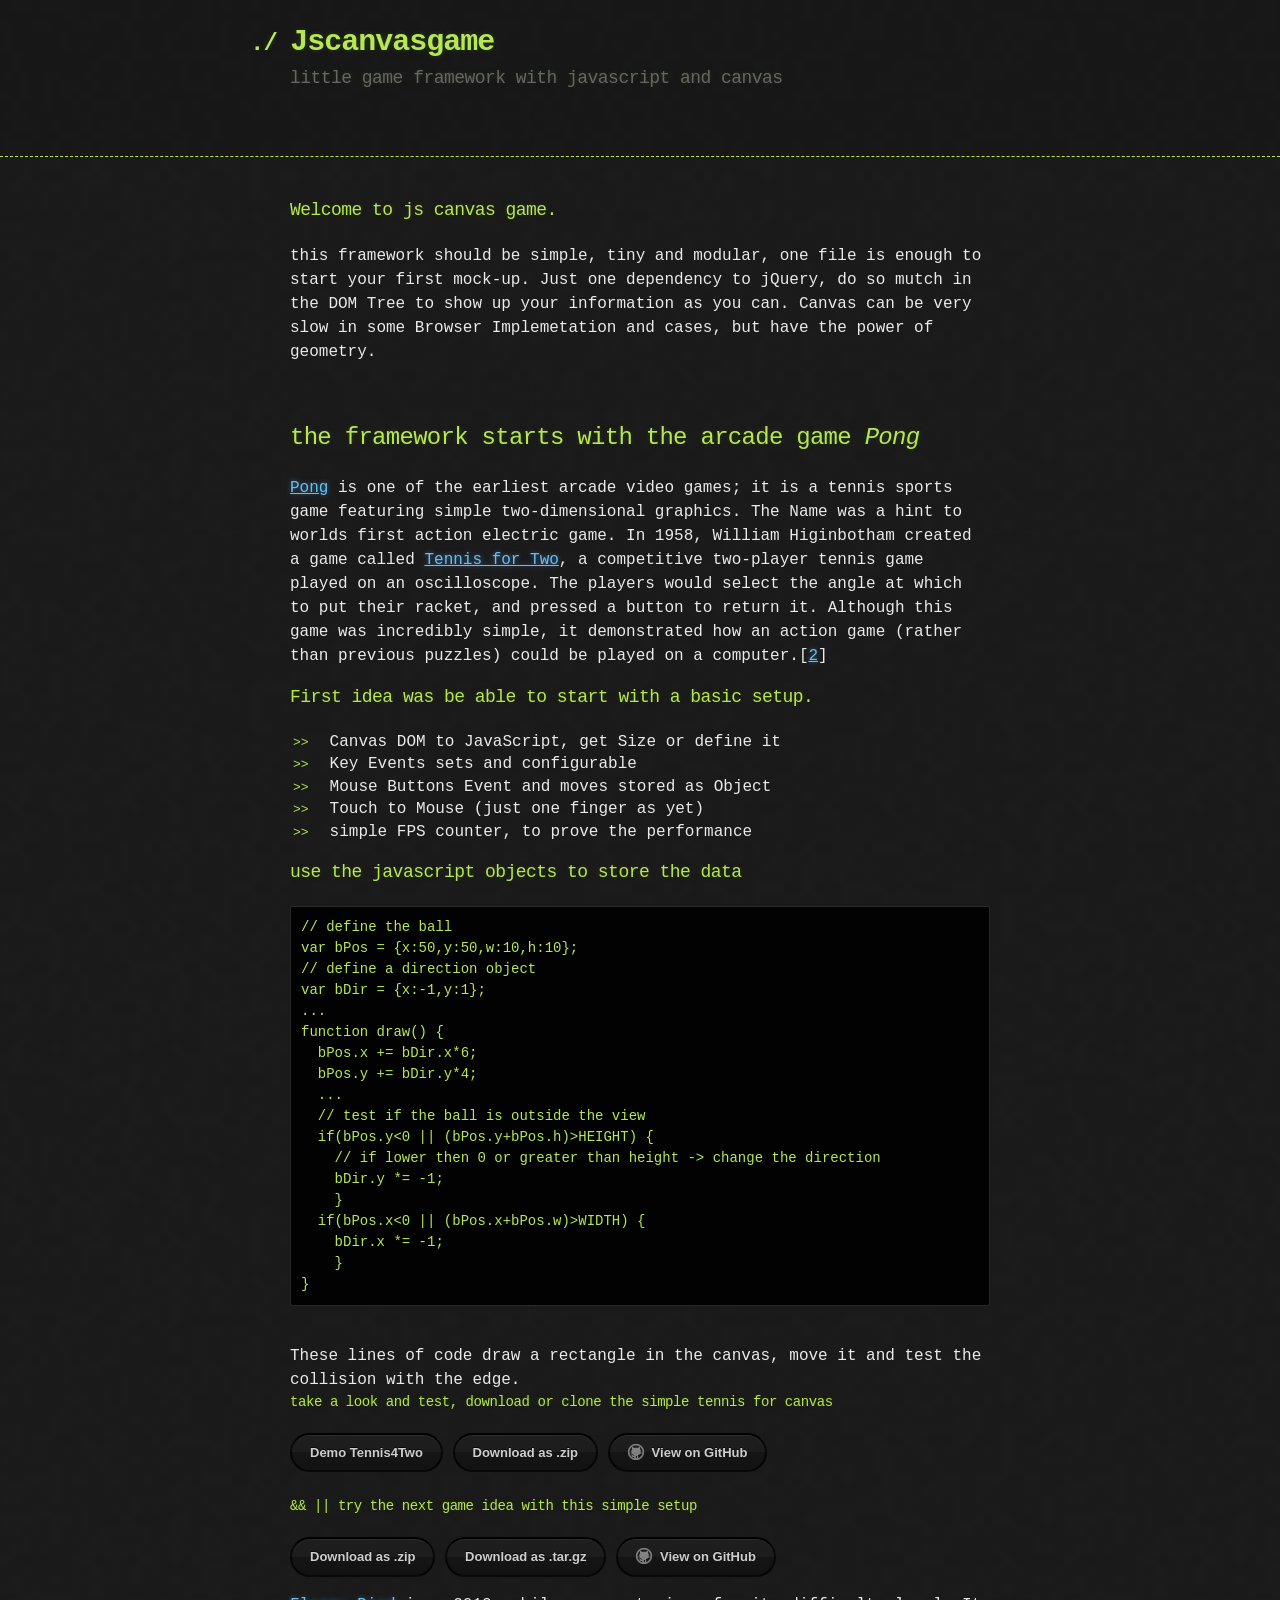
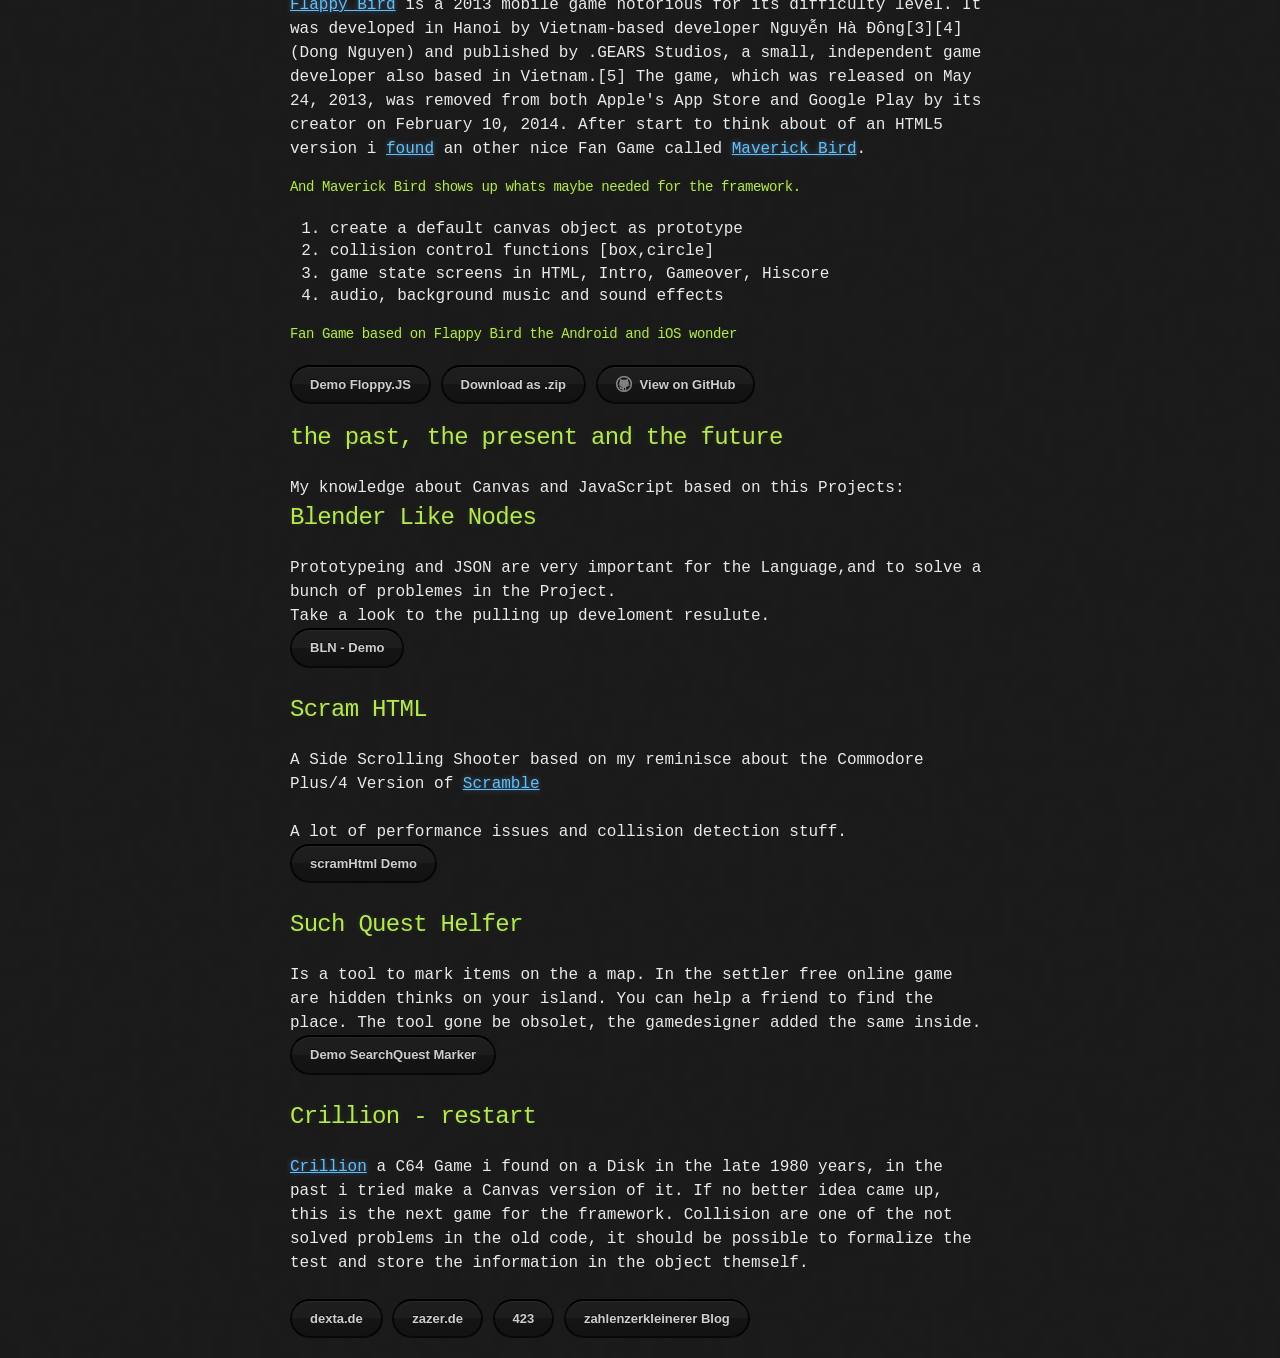
<file: index.html>
<!DOCTYPE html>
<html>
  <head>
    <meta charset='utf-8'>
    <meta http-equiv="X-UA-Compatible" content="chrome=1">

    <link rel="stylesheet" type="text/css" href="stylesheets/stylesheet.css" media="screen" />
    <link rel="stylesheet" type="text/css" href="stylesheets/pygment_trac.css" media="screen" />

    <title>Jscanvasgame by dexta</title>
  </head>

  <body>

    <header>
      <div class="container">
        <h1>Jscanvasgame</h1>
        <h2>little game framework with javascript and canvas</h2>
        <br />
      </div>
    </header>

    <div class="container">
      <section id="main_content">
        <h3>Welcome to js canvas game.</h3>
        <p>this framework should be simple, tiny and modular, one file is enough to start your first mock-up.
          Just one dependency to jQuery, do so mutch in the DOM Tree to show up your information as you can.
          Canvas can be very slow in some Browser Implemetation and cases, but have the power of geometry.       
        </p>
        <br />
        <p>
          <h2>the framework starts with the arcade game <i>Pong</i></h2>
          <a href="http://en.wikipedia.org/wiki/Pong">Pong</a> is one of the earliest arcade video games; it is a tennis sports game featuring simple two-dimensional graphics. The Name was a hint to worlds first action electric game. In 1958, William Higinbotham created a game called <a href="http://en.wikipedia.org/wiki/Sports_game">Tennis for Two</a>, a competitive two-player tennis game played on an oscilloscope. The players would select the angle at which to put their racket, and pressed a button to return it. Although this game was incredibly simple, it demonstrated how an action game (rather than previous puzzles) could be played on a computer.[<a href="http://en.wikipedia.org/wiki/Sports_game#cite_note-Ars_Technica-2">2</a>]
        </p>
        <p>
          <h3>First idea was be able to start with a basic setup.</h3>
          <ul>
            <li>Canvas DOM to JavaScript, get Size or define it</li>
            <li>Key Events sets and configurable</li>
            <li>Mouse Buttons Event and moves stored as Object</li>
            <li>Touch to Mouse (just one finger as yet)</li>
            <li>simple FPS counter, to prove the performance</li>
          </ul>

          <h3>use the javascript objects to store the data</h3>

<pre><code>// define the ball
var bPos = {x:50,y:50,w:10,h:10};
// define a direction object
var bDir = {x:-1,y:1};
...
function draw() {
  bPos.x += bDir.x*6;
  bPos.y += bDir.y*4;
  ...
  // test if the ball is outside the view
  if(bPos.y<0 || (bPos.y+bPos.h)>HEIGHT) {
    // if lower then 0 or greater than height -> change the direction
    bDir.y *= -1;
    }
  if(bPos.x<0 || (bPos.x+bPos.w)>WIDTH) { 
    bDir.x *= -1;
    }
}
</code></pre>
          <br />
          These lines of code draw a rectangle in the canvas, move it and test the collision with the edge.

          <h4>take a look and test, download or clone the simple tennis for canvas</h4>
          <a href="Tennis4Two.html" class="btn">Demo Tennis4Two</a>
          <a href="https://github.com/dexta/jscanvasgame/zipball/Tennis4Two" class="btn">Download as .zip</a>
          <a href="https://github.com/dexta/jscanvasgame/tree/Tennis4Two" class="btn btn-github"><span class="icon"></span>View on GitHub</a>
          <br />          

          </br>
          <h4>&& || try the next game idea with this simple setup</h4>
          <a href="https://github.com/dexta/jscanvasgame/zipball/master" class="btn">Download as .zip</a>
          <a href="https://github.com/dexta/jscanvasgame/tarball/master" class="btn">Download as .tar.gz</a>
          <a href="https://github.com/dexta/jscanvasgame" class="btn btn-github"><span class="icon"></span>View on GitHub</a>
        </p>

        <p>
          <a href="http://en.wikipedia.org/wiki/Flappy_Bird">Flappy Bird</a> is a 2013 mobile game notorious for its difficulty level. It was developed in Hanoi by Vietnam-based developer Nguyễn Hà Đông[3][4] (Dong Nguyen) and published by .GEARS Studios, a small, independent game developer also based in Vietnam.[5] The game, which was released on May 24, 2013, was removed from both Apple's App Store and Google Play by its creator on February 10, 2014.
          After start to think about of an HTML5 version i <a href="http://fanboys.fm/#154">found</a> an other nice Fan Game called <a href="http://distractionware.com/blog/2014/02/maverick-bird/">Maverick Bird</a>.<br />
          <h4>And Maverick Bird shows up whats maybe needed for the framework.</h4>
          <ol>
            <li>create a default canvas object as prototype</li>
            <li>collision control functions [box,circle]</li>
            <li>game state screens in HTML, Intro, Gameover, Hiscore</li>
            <li>audio, background music and sound effects</li>
          </ol> 

          <h4>Fan Game based on Flappy Bird the Android and iOS wonder</h4>
          <a href="floppy.html" class="btn">Demo Floppy.JS</a>
          <a href="https://github.com/dexta/jscanvasgame/zipball/floppyjs" class="btn">Download as .zip</a>
          <a href="https://github.com/dexta/jscanvasgame/tree/floppyjs" class="btn btn-github"><span class="icon"></span>View on GitHub</a>
        </p>

        <p>
          <h2>the past, the present and the future</h2>
          My knowledge about Canvas and JavaScript based on this Projects:<br />
          <h2>Blender Like Nodes</h2>
          Prototypeing and JSON are very important for the Language,and to solve a bunch of problemes in the Project.<br />
          Take a look to the pulling up develoment resulute.<br />
          <a class="btn" href="http://zazer.de/BLN/BLN.html">BLN - Demo</a>
          <br /><br />
          <h2>Scram HTML</h2>
          A Side Scrolling Shooter based on my reminisce about the Commodore Plus/4 Version of <a href="http://en.wikipedia.org/wiki/Scramble_(video_game)">Scramble</a>
          <br /><br />
          A lot of performance issues and collision detection stuff.<br />
          <a class="btn" href="http://42x3.de/scramHtml/">scramHtml Demo</a>
          <br /><br />
          <h2>Such Quest Helfer</h2>
          Is a tool to mark items on the a map. In the settler free online game are hidden thinks on your island. You can help a friend to find the place.
          The tool gone be obsolet, the gamedesigner added the same inside.
          <br />
          <a class="btn" href="http://42x3.de/sq/index.html">Demo SearchQuest Marker</a>
          <br /><br />
          <h2>Crillion - restart</h2>
          <a href="http://www.c64-wiki.de/index.php/Crillion">Crillion</a> a C64 Game i found on a Disk in the late 1980 years, in the past i tried make a Canvas version of it. If no better idea came up, this is the next game for the framework. Collision are one of the not solved problems in the old code, it should be possible to formalize the test and store the information in the object themself.
          <br /><br />
          <a class="btn" href="http://dexta.de">dexta.de</a>
          <a class="btn" href="http://zazer.de">zazer.de</a>
          <a class="btn" href="http://42x3.de">423</a>
          <a class="btn" href="http://zahlenzerkleinerer.de">zahlenzerkleinerer Blog</a>
        </p>
      </section>
    </div>

    
  </body>
</html>
</file>
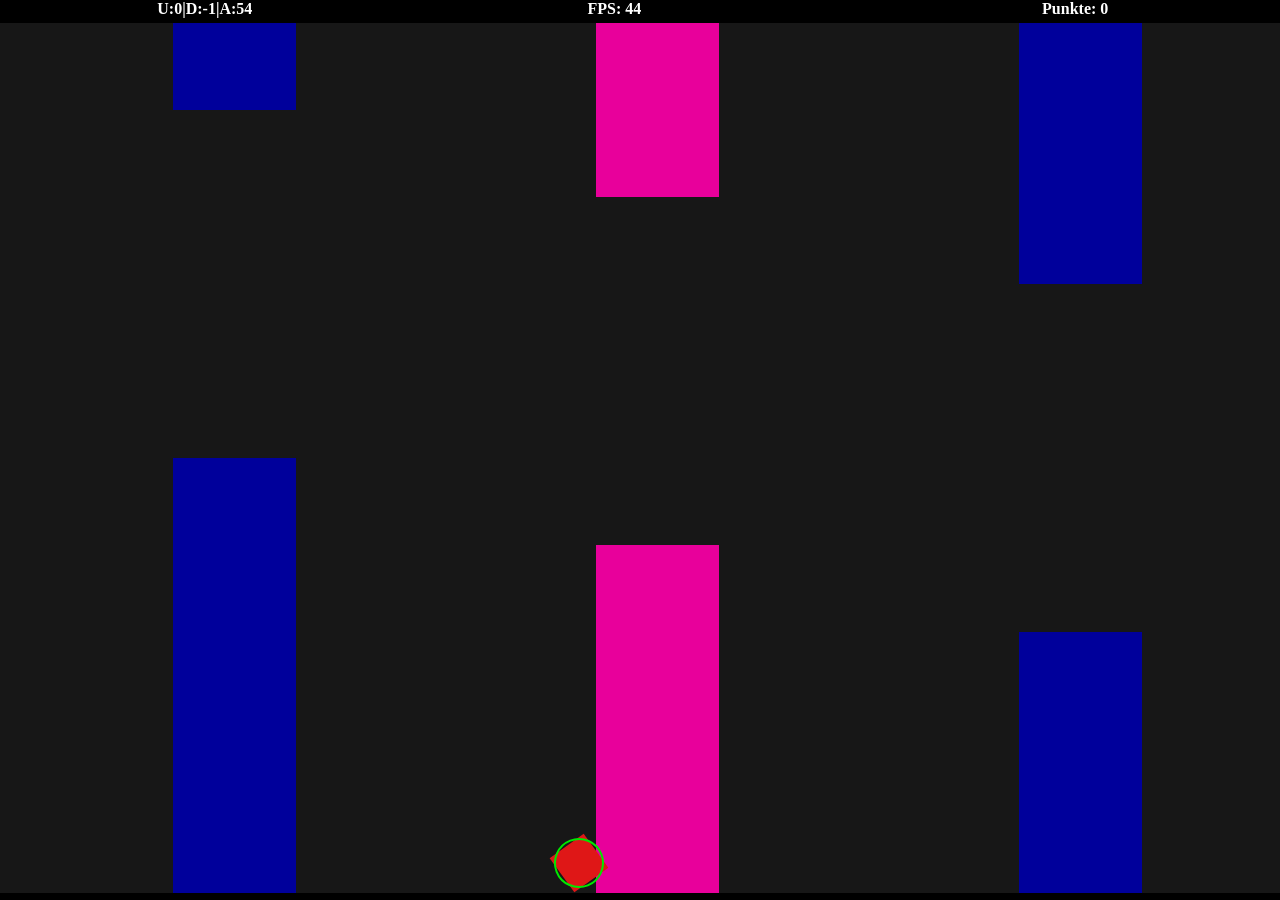
<file: floppy.html>
<!doctype html>
<html>
<head>
  <title>this is just the beginning</title>
  <script src="http://ajax.googleapis.com/ajax/libs/jquery/2.0.2/jquery.min.js"></script>
  <link rel="stylesheet" href="css/ppml.css" />
  <script src="js/hack.js"></script>
  <script src="js/ppml.js"></script>
  <script src="js/floppy.js"></script>
  <script type="text/javascript">
	$(document).ready(function() {
		init();
		});
  </script>
</head>
<body>
  <div class="main">
	<div id="header">
  		<div class="bbox" id="left"><span id="debug">0</span>		</div>
  		<div class="bbox" id="middle">FPS: <span id="fps">0</span>		</div>
  		<div class="bbox" id="right">Punkte: <span id="punkte">0</span></div>
  	</div>
  	<div id="canvasDiv">
  		<canvas id="canvas" width="100%" height="100%"></canvas>
  	</div>
  </div>
</body>
</html>
</file>
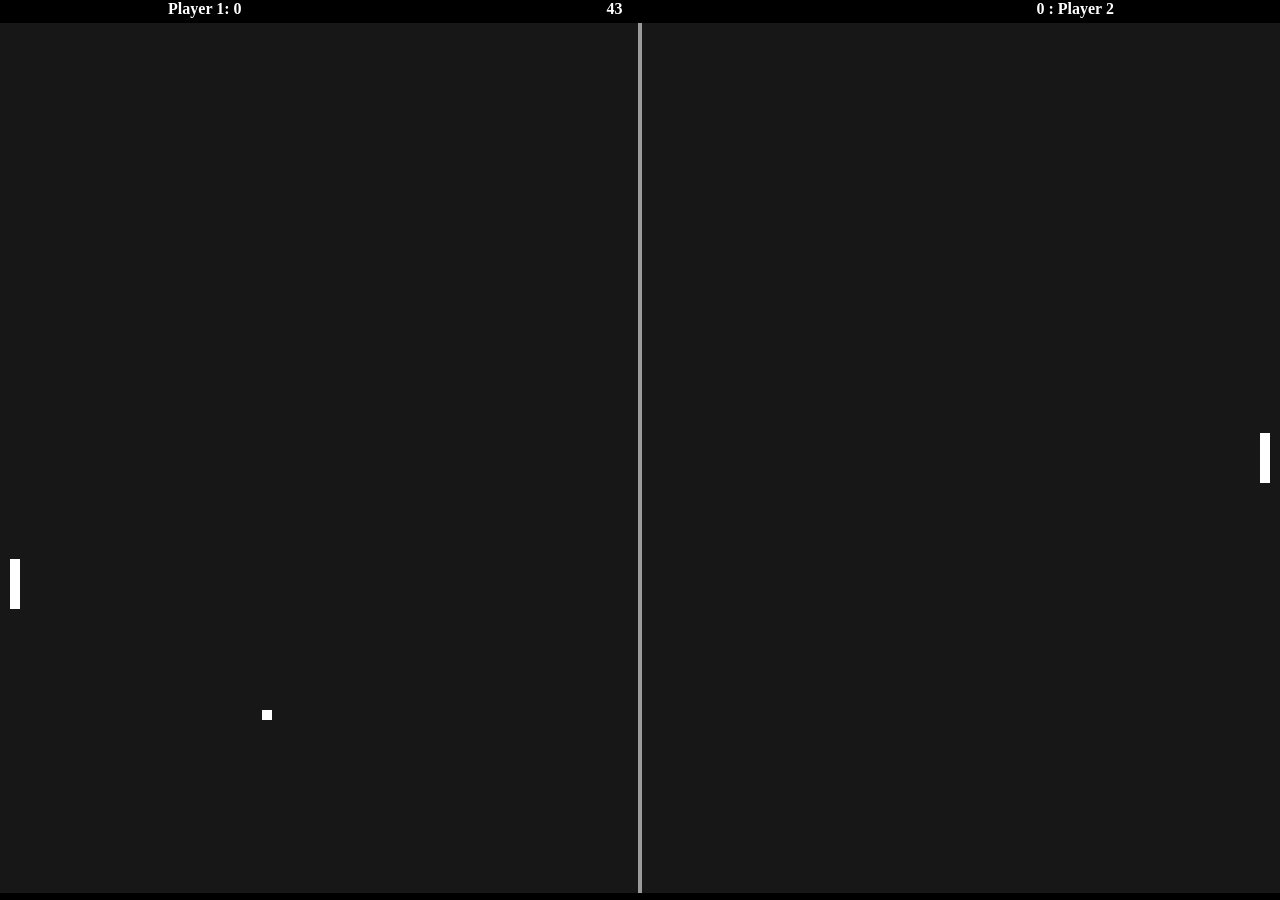
<file: Tennis4Two.html>
<!doctype html>
<html>
<head>
  <title>this is just the beginning</title>
  <script src="http://ajax.googleapis.com/ajax/libs/jquery/2.0.2/jquery.min.js"></script>
  <link rel="stylesheet" href="css/ppml.css" />
  <script src="js/hack.js"></script>
  <script src="tjs/ppml.js"></script>
  <script type="text/javascript">
	$(document).ready(function() {
		init();
		});
  </script>
</head>
<body>
  <div class="main">
	<div id="header">
  		<div class="bbox" id="left">	Player 1: <span id="punkte1">0</span>		</div>
  		<div class="bbox" id="middle">	no two		</div>
  		<div class="bbox" id="right">	<span id="punkte2">0</span> : Player 2	</div>
  	</div>
  	<div id="canvasDiv">
  		<canvas id="canvas" width="100%" height="100%"></canvas>
  	</div>
  </div>
</body>
</html>
</file>
<file: stylesheets/stylesheet.css>
body {
  margin: 0;
  padding: 0;
  background: #151515 url("../images/bkg.png") 0 0;
  color: #eaeaea;
  font: 16px;
  line-height: 1.5;
  font-family: Monaco, "Bitstream Vera Sans Mono", "Lucida Console", Terminal, monospace;
}

/* General & 'Reset' Stuff */

.container {
  width: 90%;
  max-width: 700px;
  margin: 0 auto;
}

section {
  display: block;
  margin: 0 0 20px 0;
}

h1, h2, h3, h4, h5, h6 {
  margin: 0 0 20px;
}

li {
  line-height: 1.4 ;
}

/* Header, <header>
   header   - container
   h1       - project name
   h2       - project description
*/

header {
  background: rgba(0, 0, 0, 0.1);
  width: 100%;
  border-bottom: 1px dashed #b5e853;
  padding: 20px 0;
  margin: 0 0 40px 0;
}

header h1 {
  font-size: 30px;
  line-height: 1.5;
  margin: 0 0 0 -40px;
  font-weight: bold;
  font-family: Monaco, "Bitstream Vera Sans Mono", "Lucida Console", Terminal, monospace;
  color: #b5e853;
  text-shadow: 0 1px 1px rgba(0, 0, 0, 0.1),
               0 0 5px rgba(181, 232, 83, 0.1),
               0 0 10px rgba(181, 232, 83, 0.1);
  letter-spacing: -1px;
  -webkit-font-smoothing: antialiased;
}

header h1:before {
  content: "./ ";
  font-size: 24px;
}

header h2 {
  font-size: 18px;
  font-weight: 300;
  color: #666;
}

#downloads .btn {
  display: inline-block;
  text-align: center;
  margin: 0;
}

/* Main Content
*/

#main_content {
  width: 100%;
  -webkit-font-smoothing: antialiased;
}
section img {
  max-width: 100%
}

h1, h2, h3, h4, h5, h6 {
  font-weight: normal;
  font-family: Monaco, "Bitstream Vera Sans Mono", "Lucida Console", Terminal, monospace;
  color: #b5e853;
  letter-spacing: -0.03em;
  text-shadow: 0 1px 1px rgba(0, 0, 0, 0.1),
               0 0 5px rgba(181, 232, 83, 0.1),
               0 0 10px rgba(181, 232, 83, 0.1);
}

#main_content h1 {
  font-size: 30px;
}

#main_content h2 {
  font-size: 24px;
}

#main_content h3 {
  font-size: 18px;
}

#main_content h4 {
  font-size: 14px;
}

#main_content h5 {
  font-size: 12px;
  text-transform: uppercase;
  margin: 0 0 5px 0;
}

#main_content h6 {
  font-size: 12px;
  text-transform: uppercase;
  color: #999;
  margin: 0 0 5px 0;
}

dt {
  font-style: italic;
  font-weight: bold;
}

ul li {
  list-style: none;
}

ul li:before {
  content: ">>";
  font-family: Monaco, "Bitstream Vera Sans Mono", "Lucida Console", Terminal, monospace;
  font-size: 13px;
  color: #b5e853;
  margin-left: -37px;
  margin-right: 21px;
  line-height: 16px;
}

blockquote {
  color: #aaa;
  padding-left: 10px;
  border-left: 1px dotted #666;
}

pre {
  background: rgba(0, 0, 0, 0.9);
  border: 1px solid rgba(255, 255, 255, 0.15);
  padding: 10px;
  font-size: 14px;
  color: #b5e853;
  border-radius: 2px;
  -moz-border-radius: 2px;
  -webkit-border-radius: 2px;
  text-wrap: normal;
  overflow: auto;
  overflow-y: hidden;
}

table {
  width: 100%;
  margin: 0 0 20px 0;
}

th {
  text-align: left;
  border-bottom: 1px dashed #b5e853;
  padding: 5px 10px;
}

td {
  padding: 5px 10px;
}

hr {
  height: 0;
  border: 0;
  border-bottom: 1px dashed #b5e853;
  color: #b5e853;
}

/* Buttons
*/

.btn {
  display: inline-block;
  background: -webkit-linear-gradient(top, rgba(40, 40, 40, 0.3), rgba(35, 35, 35, 0.3) 50%, rgba(10, 10, 10, 0.3) 50%, rgba(0, 0, 0, 0.3));
  padding: 8px 18px;
  border-radius: 50px;
  border: 2px solid rgba(0, 0, 0, 0.7);
  border-bottom: 2px solid rgba(0, 0, 0, 0.7);
  border-top: 2px solid rgba(0, 0, 0, 1);
  color: rgba(255, 255, 255, 0.8);
  font-family: Helvetica, Arial, sans-serif;
  font-weight: bold;
  font-size: 13px;
  text-decoration: none;
  text-shadow: 0 -1px 0 rgba(0, 0, 0, 0.75);
  box-shadow: inset 0 1px 0 rgba(255, 255, 255, 0.05);
}

.btn:hover {
  background: -webkit-linear-gradient(top, rgba(40, 40, 40, 0.6), rgba(35, 35, 35, 0.6) 50%, rgba(10, 10, 10, 0.8) 50%, rgba(0, 0, 0, 0.8));
}

.btn .icon {
  display: inline-block;
  width: 16px;
  height: 16px;
  margin: 1px 8px 0 0;
  float: left;
}

.btn-github .icon {
  opacity: 0.6;
  background: url("../images/blacktocat.png") 0 0 no-repeat;
}

/* Links
   a, a:hover, a:visited
*/

a {
  color: #63c0f5;
  text-shadow: 0 0 5px rgba(104, 182, 255, 0.5);
}

/* Clearfix */

.cf:before, .cf:after {
  content:"";
  display:table;
}

.cf:after {
  clear:both;
}

.cf {
  zoom:1;
}
</file>
<file: stylesheets/pygment_trac.css>
.highlight .c { color: #999988; font-style: italic } /* Comment */
.highlight .err { color: #a61717; background-color: #e3d2d2 } /* Error */
.highlight .k { font-weight: bold } /* Keyword */
.highlight .o { font-weight: bold } /* Operator */
.highlight .cm { color: #999988; font-style: italic } /* Comment.Multiline */
.highlight .cp { color: #999999; font-weight: bold } /* Comment.Preproc */
.highlight .c1 { color: #999988; font-style: italic } /* Comment.Single */
.highlight .cs { color: #999999; font-weight: bold; font-style: italic } /* Comment.Special */
.highlight .gd { color: #000000; background-color: #ffdddd } /* Generic.Deleted */
.highlight .gd .x { color: #000000; background-color: #ffaaaa } /* Generic.Deleted.Specific */
.highlight .ge { font-style: italic } /* Generic.Emph */
.highlight .gr { color: #aa0000 } /* Generic.Error */
.highlight .gh { color: #999999 } /* Generic.Heading */
.highlight .gi { color: #000000; background-color: #ddffdd } /* Generic.Inserted */
.highlight .gi .x { color: #000000; background-color: #aaffaa } /* Generic.Inserted.Specific */
.highlight .go { color: #888888 } /* Generic.Output */
.highlight .gp { color: #555555 } /* Generic.Prompt */
.highlight .gs { font-weight: bold } /* Generic.Strong */
.highlight .gu { color: #800080; font-weight: bold; } /* Generic.Subheading */
.highlight .gt { color: #aa0000 } /* Generic.Traceback */
.highlight .kc { font-weight: bold } /* Keyword.Constant */
.highlight .kd { font-weight: bold } /* Keyword.Declaration */
.highlight .kn { font-weight: bold } /* Keyword.Namespace */
.highlight .kp { font-weight: bold } /* Keyword.Pseudo */
.highlight .kr { font-weight: bold } /* Keyword.Reserved */
.highlight .kt { color: #445588; font-weight: bold } /* Keyword.Type */
.highlight .m { color: #009999 } /* Literal.Number */
.highlight .s { color: #d14 } /* Literal.String */
.highlight .na { color: #008080 } /* Name.Attribute */
.highlight .nb { color: #0086B3 } /* Name.Builtin */
.highlight .nc { color: #445588; font-weight: bold } /* Name.Class */
.highlight .no { color: #008080 } /* Name.Constant */
.highlight .ni { color: #800080 } /* Name.Entity */
.highlight .ne { color: #990000; font-weight: bold } /* Name.Exception */
.highlight .nf { color: #990000; font-weight: bold } /* Name.Function */
.highlight .nn { color: #555555 } /* Name.Namespace */
.highlight .nt { color: #CBDFFF } /* Name.Tag */
.highlight .nv { color: #008080 } /* Name.Variable */
.highlight .ow { font-weight: bold } /* Operator.Word */
.highlight .w { color: #bbbbbb } /* Text.Whitespace */
.highlight .mf { color: #009999 } /* Literal.Number.Float */
.highlight .mh { color: #009999 } /* Literal.Number.Hex */
.highlight .mi { color: #009999 } /* Literal.Number.Integer */
.highlight .mo { color: #009999 } /* Literal.Number.Oct */
.highlight .sb { color: #d14 } /* Literal.String.Backtick */
.highlight .sc { color: #d14 } /* Literal.String.Char */
.highlight .sd { color: #d14 } /* Literal.String.Doc */
.highlight .s2 { color: #d14 } /* Literal.String.Double */
.highlight .se { color: #d14 } /* Literal.String.Escape */
.highlight .sh { color: #d14 } /* Literal.String.Heredoc */
.highlight .si { color: #d14 } /* Literal.String.Interpol */
.highlight .sx { color: #d14 } /* Literal.String.Other */
.highlight .sr { color: #009926 } /* Literal.String.Regex */
.highlight .s1 { color: #d14 } /* Literal.String.Single */
.highlight .ss { color: #990073 } /* Literal.String.Symbol */
.highlight .bp { color: #999999 } /* Name.Builtin.Pseudo */
.highlight .vc { color: #008080 } /* Name.Variable.Class */
.highlight .vg { color: #008080 } /* Name.Variable.Global */
.highlight .vi { color: #008080 } /* Name.Variable.Instance */
.highlight .il { color: #009999 } /* Literal.Number.Integer.Long */

.type-csharp .highlight .k { color: #0000FF }
.type-csharp .highlight .kt { color: #0000FF }
.type-csharp .highlight .nf { color: #000000; font-weight: normal }
.type-csharp .highlight .nc { color: #2B91AF }
.type-csharp .highlight .nn { color: #000000 }
.type-csharp .highlight .s { color: #A31515 }
.type-csharp .highlight .sc { color: #A31515 }
</file>
<file: css/ppml.css>
* {
	margin: 0px;
	padding: 0px;
	background-color:#000;
	color:#FFF;
}

#main, #canvasDiv {
	width:100%;
	height:100%;
	}
	
#header {
	width:100%;
	height: 23px;
}

.bbox {
	font-weight:bold;
	text-align: center;
	width:32%
}

#left,#middle {
	float:left;
}
#right {
	float:right;
}
</file>
